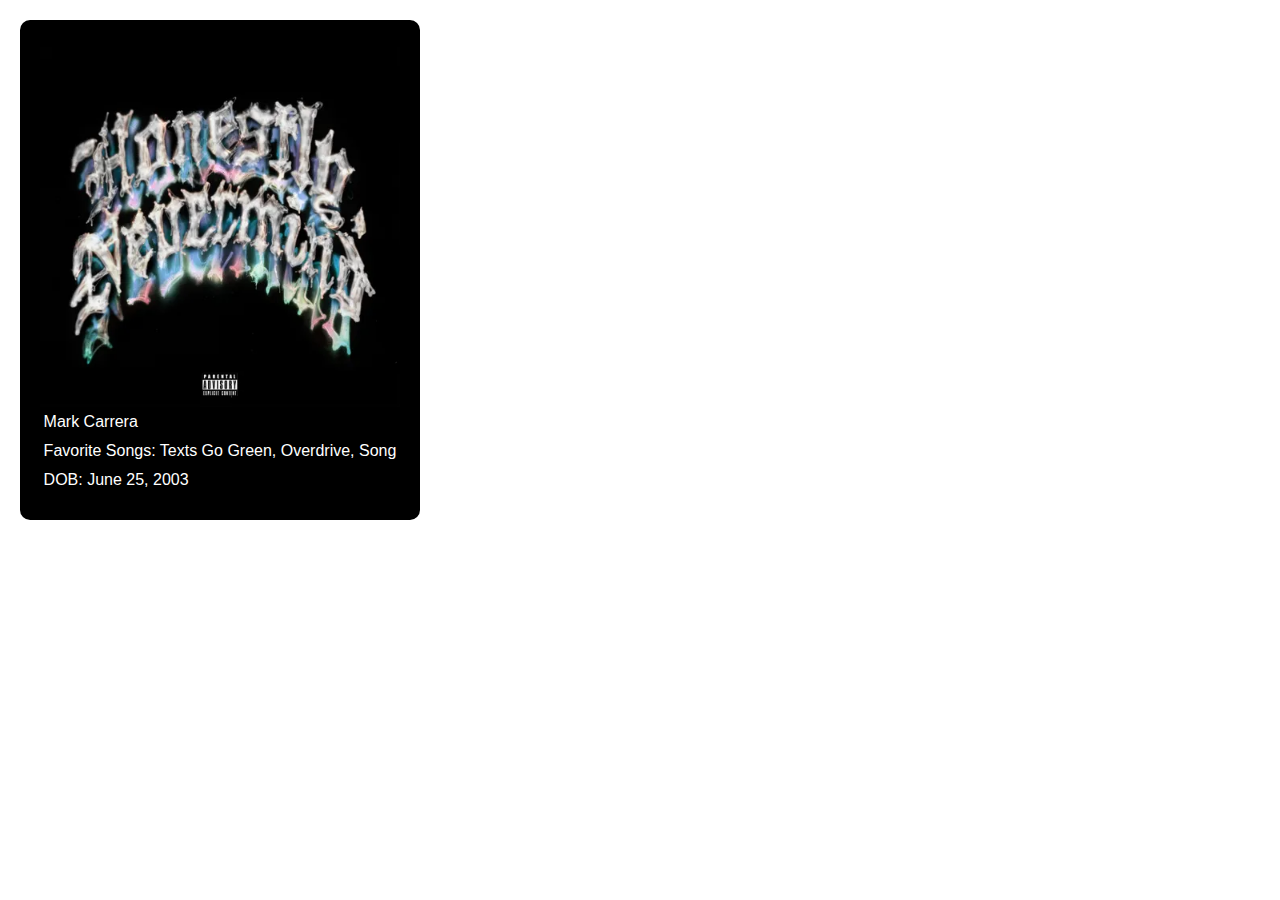
<file: index.html>
<!DOCTYPE html>
<html lang="en">
<head>
    <meta charset="UTF-8">
    <meta name="viewport" content="width=\, initial-scale=1.0">
    <link rel="stylesheet" href="index.css">
    <title>Document</title>
</head>
<body>

    <div class="card">
            <img src="album-imgs/Drake-Honestly-Nevermind.webp" alt="">
        <div class="content-for-card">
            <p>Mark Carrera</p>
            <p>Favorite Songs: Texts Go Green, Overdrive, Song</p>
            <p>DOB: June 25, 2003</p>
        </div>
    </div>    

</body>
</html>
</file>
<file: index.css>
*{ 
    box-sizing: border-box;
    margin: 0;
    padding: 0;
}
.card{ 
    background-color: #000000;
    justify-content: center;
    align-items: center;
    flex-direction: column;
    display: flex;
    width: 400px;
    border-radius: 10px;
    height: 500px;
    width: 400px;
    margin: 20px;
    padding: 20px;
}
img{ 
    width: 100%;
}
.content-for-card{ 
    color: white;
    font-family: 'Lucida Sans', 'Lucida Sans Regular', 'Lucida Grande', 'Lucida Sans Unicode', Geneva, Verdana, sans-serif;
    font-size: 1rem;
    line-height: 29px;
}
</file>
<file: card.css>
*{ 
    box-sizing: border-box;
    margin: 0;
    padding: 0;
}
.card{ 
    background-color: #000000;
    justify-content: center;
    align-items: center;
    flex-direction: column;
    display: flex;
    width: 400px;
    border-radius: 10px;
    height: 500px;
    width: 400px;
    margin: 20px;
    padding: 20px;
}
img{ 
    width: 100%;
}
.content-for-card{ 
    color: white;
    font-family: 'Lucida Sans', 'Lucida Sans Regular', 'Lucida Grande', 'Lucida Sans Unicode', Geneva, Verdana, sans-serif;
    font-size: 1rem;
    line-height: 29px;
}
</file>
